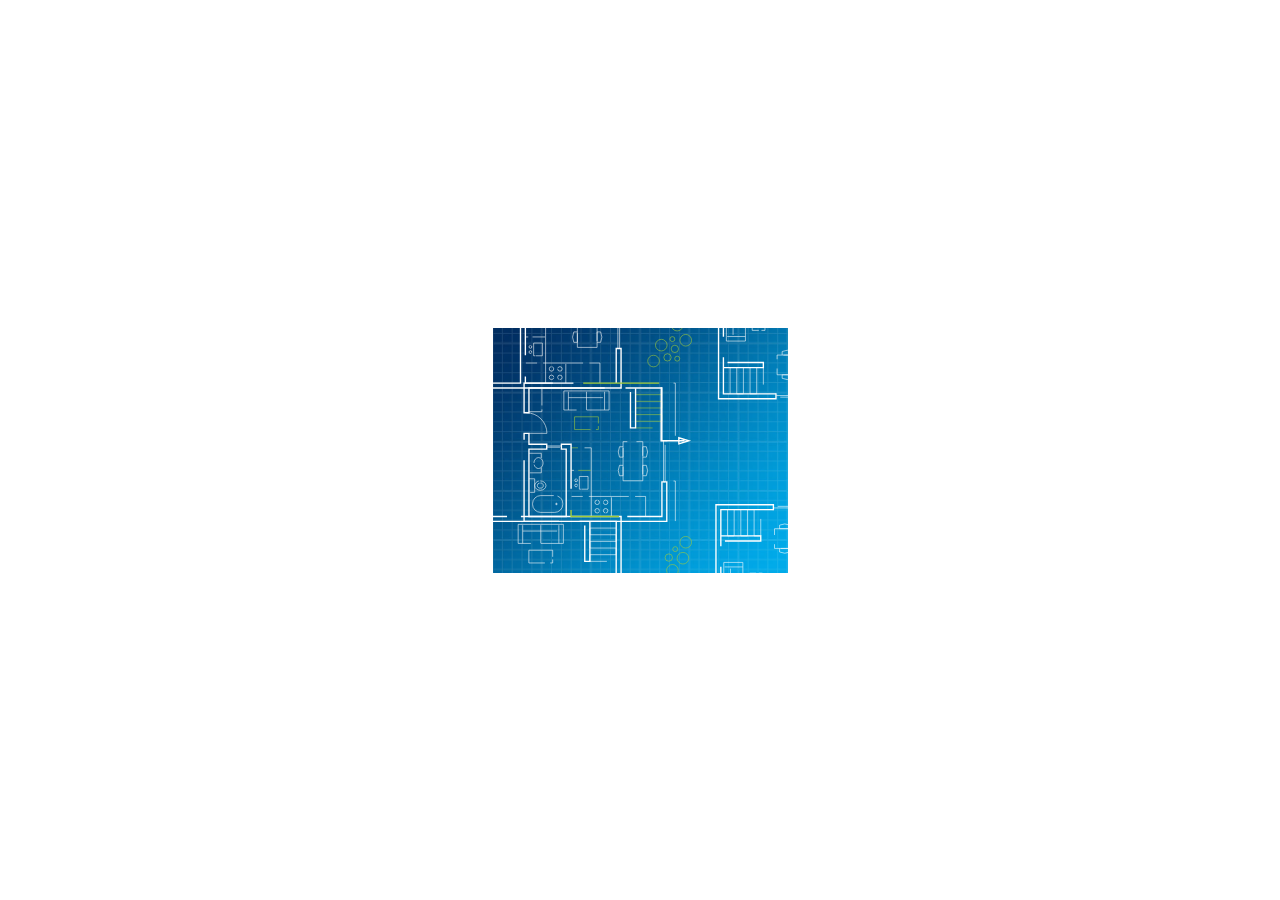
<file: task2/index.html>
<!DOCTYPE html>
<html>
<head>
    <meta charset="utf-8">
    <meta http-equiv="X-UA-Compatible" content="IE=edge,chrome=1" />
    <meta name="viewport" content="width=device-width, initial-scale=1.0, maximum-scale=1, minimum-scale=1, user-scalable=0" />
    <title> Welcome Task 2</title>

    <!--- Custom Style ---->
    <link href="css/style.css" rel="stylesheet" type="text/css">
</head>

<body>

    <section class="banner">
        <div class="frameWrapper">
            <div class="frameWrapperInner">
                <div class="frame frame1 mainSvgFrame">
                    <svg xmlns="http://www.w3.org/2000/svg" width="636.955" height="395.25" viewBox="0 0 636.955 395.25">
                        <defs>
                          <style>
                            .cls-1, .cls-2, .cls-3, .cls-4, .cls-5 {
                              fill: none;
                            }
                      
                            .cls-1, .cls-2, .cls-5 {
                              stroke: #fff;
                            }
                      
                            .cls-1, .cls-2, .cls-3, .cls-4 {
                              stroke-miterlimit: 10;
                            }
                      
                            .cls-1, .cls-4 {
                              stroke-width: 0.59px;
                            }
                      
                            .cls-2, .cls-3 {
                              stroke-width: 1.37px;
                            }
                      
                            .cls-3, .cls-4 {
                              stroke: #a2cc39;
                            }
                      
                            .cls-5 {
                              stroke-width: 1.5px;
                            }
                          </style>
                        </defs>
                        <g id="plans" transform="translate(41.685 72.045)">
                          <g id="unit2">
                            <g id="Group_3" data-name="Group 3">
                              <g id="Group_1" data-name="Group 1">
                                <path id="null" class="cls-1" d="M226.05-14.81V13.65H206.98V-31.57h19.07v12.84"/>
                                <path id="null-2" data-name="null" class="cls-1" d="M206.98,9.12h19.07"/>
                                <path id="null-3" data-name="null" class="cls-1" d="M213.69,9.12V-27.04"/>
                              </g>
                              <g id="Group_2" data-name="Group 2">
                                <path id="Path_1" data-name="Path 1" class="cls-1" d="M281.38,27.63h10.39V24.06a12.189,12.189,0,0,0-10.39,0v3.57"/>
                                <path id="Path_2" data-name="Path 2" class="cls-1" d="M262.79,27.63h10.39V24.06a12.189,12.189,0,0,0-10.39,0v3.57"/>
                                <path id="Path_3" data-name="Path 3" class="cls-1" d="M273.18,47.35H262.79v3.57a12.189,12.189,0,0,0,10.39,0V47.35"/>
                                <path id="Path_4" data-name="Path 4" class="cls-1" d="M291.78,47.35H281.39v3.57a12.189,12.189,0,0,0,10.39,0V47.35"/>
                                <path id="null-4" data-name="null" class="cls-1" d="M257.72,35.55v11.8h39.12V27.63H257.72v4.32"/>
                              </g>
                              <path id="null-5" data-name="null" class="cls-1" d="M245.6-1.89V-20.85H232.84V2.94h6.72"/>
                              <path id="null-6" data-name="null" class="cls-1" d="M241.87,2.94h3.73V.38"/>
                              <path id="null-7" data-name="null" class="cls-1" d="M243.98,66.44V40.14h-6.65v26.3h-6.65V40.14h-6.65v26.3h-6.65V40.14h-6.65v26.3"/>
                              <path id="null-8" data-name="null" class="cls-1" d="M256.91,69.73h41.07V68.11H256.91"/>
                              <path id="null-9" data-name="null" class="cls-2" d="M204.08,35.03h39.9v5.13h-39.9"/>
                              <path id="null-10" data-name="null" class="cls-2" d="M204.04,17.69V-66.48h24.8v-4.88H199.17v28.77"/>
                              <path id="null-11" data-name="null" class="cls-2" d="M204.04,25.27V66.48l52.57-.04"/>
                              <path id="null-12" data-name="null" class="cls-2" d="M260.12-71.36h77.33V71.36H297.98V66.48h34.6V31.74"/>
                              <path id="null-13" data-name="null" class="cls-2" d="M199.17-37.13V71.36h57.44V65.8"/>
                            </g>
                          </g>
                          <g id="unit3">
                            <g id="Group_6" data-name="Group 6">
                              <g id="Group_4" data-name="Group 4">
                                <path id="null-14" data-name="null" class="cls-1" d="M223.47,263.46V235H204.4v45.21h19.07V267.38"/>
                                <path id="null-15" data-name="null" class="cls-1" d="M204.4,239.52h19.07"/>
                                <path id="null-16" data-name="null" class="cls-1" d="M211.11,239.52v36.16"/>
                              </g>
                              <g id="Group_5" data-name="Group 5">
                                <path id="Path_5" data-name="Path 5" class="cls-1" d="M278.8,221.01h10.39v3.57a12.189,12.189,0,0,1-10.39,0v-3.57"/>
                                <path id="Path_6" data-name="Path 6" class="cls-1" d="M260.2,221.01h10.39v3.57a12.189,12.189,0,0,1-10.39,0v-3.57"/>
                                <path id="Path_7" data-name="Path 7" class="cls-1" d="M270.59,201.29H260.2v-3.57a12.189,12.189,0,0,1,10.39,0v3.57"/>
                                <path id="Path_8" data-name="Path 8" class="cls-1" d="M289.19,201.29H278.8v-3.57a12.189,12.189,0,0,1,10.39,0v3.57"/>
                                <path id="null-17" data-name="null" class="cls-1" d="M255.14,213.09v-11.8h39.12v19.72H255.14v-4.32"/>
                              </g>
                              <path id="null-18" data-name="null" class="cls-1" d="M243.02,250.53V269.5H230.26V245.71h6.72"/>
                              <path id="null-19" data-name="null" class="cls-1" d="M239.29,245.71h3.73v2.55"/>
                              <path id="null-20" data-name="null" class="cls-1" d="M241.39,182.2v26.31h-6.65V182.2h-6.65v26.31h-6.65V182.2h-6.65v26.31h-6.65V182.2"/>
                              <path id="null-21" data-name="null" class="cls-1" d="M254.33,178.92H295.4v1.61H254.33"/>
                              <path id="null-22" data-name="null" class="cls-2" d="M201.49,213.61h39.9v-5.12h-39.9"/>
                              <path id="null-23" data-name="null" class="cls-2" d="M201.46,230.96v84.16h24.79V320H196.59V291.24"/>
                              <path id="null-24" data-name="null" class="cls-2" d="M201.46,223.37V182.16l52.56.04"/>
                              <path id="null-25" data-name="null" class="cls-2" d="M329.99,216.9V182.16H295.4v-4.87h39.47V320H257.53"/>
                              <path id="null-26" data-name="null" class="cls-2" d="M196.59,285.77V177.29h57.43v5.55"/>
                            </g>
                          </g>
                          <g id="unit5">
                            <g id="Group_8" data-name="Group 8">
                              <g id="Group_7" data-name="Group 7">
                                <path id="null-27" data-name="null" class="cls-1" d="M15.54,216H44V196.92H-1.21V216H11.62"/>
                                <path id="null-28" data-name="null" class="cls-1" d="M3.32,196.92V216"/>
                                <path id="null-29" data-name="null" class="cls-1" d="M39.48,196.92V216"/>
                                <path id="null-30" data-name="null" class="cls-1" d="M21.4,196.92V216"/>
                                <path id="null-31" data-name="null" class="cls-1" d="M39.48,203.64H3.32"/>
                              </g>
                              <path id="null-32" data-name="null" class="cls-1" d="M65.91,247.67h11.8v39.11H57.99V247.67h4.32"/>
                              <path id="null-33" data-name="null" class="cls-1" d="M28.47,235.54H9.5V222.78H33.29v6.72"/>
                              <path id="null-34" data-name="null" class="cls-1" d="M33.29,231.81v3.73H30.74"/>
                              <path id="null-35" data-name="null" class="cls-1" d="M96.8,233.92H70.49v-6.65H96.8v-6.65H70.49v-6.65H96.8v-6.65H70.49v-6.65H96.8"/>
                              <path id="null-36" data-name="null" class="cls-1" d="M100.08,246.85v41.07H98.47V246.85"/>
                              <path id="null-37" data-name="null" class="cls-2" d="M65.39,194.02v39.9h5.12v-39.9"/>
                              <path id="null-38" data-name="null" class="cls-2" d="M48.04,193.99H-36.12v24.79H-41V189.11h28.76"/>
                              <path id="null-39" data-name="null" class="cls-2" d="M55.63,193.99H96.84l-.04,52.56"/>
                              <path id="null-40" data-name="null" class="cls-2" d="M6,309.98V250.29H-3.68v4.88h4.8v67.35H-36.12V255.17h17.79v-4.88H-36.12V239.32H-41v6.48"/>
                              <path id="null-41" data-name="null" class="cls-2" d="M-6.77,189.11H101.71v57.44H96.16"/>
                            </g>
                          </g>
                          <g id="unit4">
                            <g id="Group_10" data-name="Group 10">
                              <path id="null-42" data-name="null" class="cls-1" d="M15.64-13.02H26.22V55.82"/>
                              <path id="null-43" data-name="null" class="cls-1" d="M68.55,35.6H80.53V55.82"/>
                              <path id="null-44" data-name="null" class="cls-1" d="M21.78,35.6H63.85"/>
                              <path id="null-45" data-name="null" class="cls-1" d="M6,35.6H17.82"/>
                              <path id="null-46" data-name="null" class="cls-1" d="M46.44,35.6V55.82"/>
                              <path id="Path_9" data-name="Path 9" class="cls-1" d="M32.12,39.25a2.25,2.25,0,1,1-2.25,2.25,2.253,2.253,0,0,1,2.25-2.25"/>
                              <path id="Path_10" data-name="Path 10" class="cls-1" d="M38.3,41.5a2.25,2.25,0,1,1,2.25,2.25A2.253,2.253,0,0,1,38.3,41.5"/>
                              <path id="Path_11" data-name="Path 11" class="cls-1" d="M40.54,52.17a2.25,2.25,0,1,1,2.25-2.25,2.253,2.253,0,0,1-2.25,2.25"/>
                              <path id="Path_12" data-name="Path 12" class="cls-1" d="M34.37,49.92a2.25,2.25,0,1,1-2.25-2.25,2.253,2.253,0,0,1,2.25,2.25"/>
                              <path id="null-47" data-name="null" class="cls-1" d="M14.28,28.36h8.7V15.63h-8.7V28.36h1.64"/>
                              <path id="null-48" data-name="null" class="cls-1" d="M8.94,9.52H6"/>
                              <path id="null-49" data-name="null" class="cls-1" d="M26.22,9.52H13.05"/>
                              <g id="Group_9" data-name="Group 9">
                                <path id="Path_13" data-name="Path 13" class="cls-1" d="M57.99,4.5V14.9H54.42a12.189,12.189,0,0,1,0-10.39h3.57"/>
                                <path id="Path_14" data-name="Path 14" class="cls-1" d="M77.71,14.9V4.5h3.57a12.189,12.189,0,0,1,0,10.39H77.71"/>
                                <path id="null-50" data-name="null" class="cls-1" d="M65.91-19.16h11.8V19.96H57.99V-19.16h4.32"/>
                              </g>
                              <path id="null-51" data-name="null" class="cls-1" d="M100.08-19.97V21.1H98.47V-19.97"/>
                              <path id="Path_15" data-name="Path 15" class="cls-1" d="M11.04,18.08a1.38,1.38,0,1,1-1.38,1.38,1.383,1.383,0,0,1,1.38-1.38"/>
                              <path id="Path_16" data-name="Path 16" class="cls-1" d="M12.42,24.62a1.38,1.38,0,1,1-1.38-1.38,1.383,1.383,0,0,1,1.38,1.38"/>
                              <path id="null-52" data-name="null" class="cls-2" d="M6,43.16V-16.53H-3.68v4.87h4.8V55.7H-36.12V-11.66h17.79v-4.87H-36.12V-27.5H-41v6.48"/>
                              <path id="null-53" data-name="null" class="cls-2" d="M56.77,55.7H6V48.98"/>
                              <path id="null-54" data-name="null" class="cls-2" d="M-41-16.76V60.57H101.71V21.1H96.84V55.7"/>
                              <path id="null-55" data-name="null" class="cls-3" d="M60,55.7h80"/>
                            </g>
                          </g>
                          <g id="unit1">
                            <path id="null-56" data-name="null" class="cls-1" d="M157.79,193.89h-1.82V153.58h-1.91"/>
                            <path id="null-57" data-name="null" class="cls-1" d="M157.79,109.22h-1.82V55.7h-1.91"/>
                            <g id="Group_17" data-name="Group 17">
                              <g id="Group_11" data-name="Group 11">
                                <path id="Path_17" data-name="Path 17" class="cls-1" d="M20.96,153.47c-3.12,0-5.65,2.1-5.65,4.7s2.53,4.7,5.65,4.7,5.65-2.1,5.65-4.7-2.53-4.7-5.65-4.7"/>
                                <path id="null-58" data-name="null" class="cls-1" d="M9.61,164.95h5.7V151.38H9.61"/>
                                <path id="Path_18" data-name="Path 18" class="cls-1" d="M20.96,155.68a2.532,2.532,0,1,0,0,4.98,2.532,2.532,0,1,0,0-4.98"/>
                              </g>
                              <g id="Group_12" data-name="Group 12">
                                <path id="Path_19" data-name="Path 19" class="cls-1" d="M14.54,135.63c0,3.02,2.05,5.48,4.58,5.48s4.58-2.45,4.58-5.48-2.05-5.48-4.58-5.48-4.58,2.45-4.58,5.48"/>
                                <path id="null-59" data-name="null" class="cls-1" d="M9.61,145.41H21.93v-5.46"/>
                                <path id="null-60" data-name="null" class="cls-1" d="M21.93,131.31v-5.45H9.61"/>
                              </g>
                              <g id="Group_13" data-name="Group 13">
                                <path id="null-61" data-name="null" class="cls-1" d="M61.25,82.59H89.71V63.51H44.49V82.59H57.33"/>
                                <path id="null-62" data-name="null" class="cls-1" d="M49.02,63.51V82.59"/>
                                <path id="null-63" data-name="null" class="cls-1" d="M85.18,63.51V82.59"/>
                                <path id="null-64" data-name="null" class="cls-1" d="M67.1,63.51V82.59"/>
                                <path id="null-65" data-name="null" class="cls-1" d="M85.18,70.23H49.02"/>
                              </g>
                              <path id="null-66" data-name="null" class="cls-1" d="M22.54,81.27v3H9.5"/>
                              <path id="null-67" data-name="null" class="cls-1" d="M22.54,60.47V78.14"/>
                              <path id="null-68" data-name="null" class="cls-1" d="M61.34,120.4H71.92v68.84"/>
                              <path id="null-69" data-name="null" class="cls-4" d="M51.7,120.4h7.05"/>
                              <path id="null-70" data-name="null" class="cls-1" d="M114.25,169.02h11.98v20.22"/>
                              <path id="null-71" data-name="null" class="cls-1" d="M67.49,169.02h42.06"/>
                              <path id="null-72" data-name="null" class="cls-1" d="M51.7,169.02H63.52"/>
                              <path id="null-73" data-name="null" class="cls-1" d="M92.14,169.02v20.22"/>
                              <path id="Path_20" data-name="Path 20" class="cls-1" d="M77.82,172.67a2.25,2.25,0,1,1-2.25,2.25,2.253,2.253,0,0,1,2.25-2.25"/>
                              <path id="Path_21" data-name="Path 21" class="cls-1" d="M84,174.91a2.25,2.25,0,1,1,2.25,2.25A2.253,2.253,0,0,1,84,174.91"/>
                              <path id="Path_22" data-name="Path 22" class="cls-1" d="M86.25,185.59a2.25,2.25,0,1,1,2.25-2.25,2.253,2.253,0,0,1-2.25,2.25"/>
                              <path id="Path_23" data-name="Path 23" class="cls-1" d="M80.07,183.34a2.25,2.25,0,1,1-2.25-2.25,2.253,2.253,0,0,1,2.25,2.25"/>
                              <path id="null-74" data-name="null" class="cls-1" d="M59.98,161.77h8.7V149.05h-8.7v12.72h1.64"/>
                              <path id="null-75" data-name="null" class="cls-1" d="M54.64,142.93H51.7"/>
                              <path id="null-76" data-name="null" class="cls-4" d="M71.92,142.93H58.75"/>
                              <g id="Group_14" data-name="Group 14">
                                <path id="Path_24" data-name="Path 24" class="cls-1" d="M103.69,137.92v10.39h-3.57a12.189,12.189,0,0,1,0-10.39h3.57"/>
                                <path id="Path_25" data-name="Path 25" class="cls-1" d="M103.69,119.32v10.39h-3.57a12.189,12.189,0,0,1,0-10.39h3.57"/>
                                <path id="Path_26" data-name="Path 26" class="cls-1" d="M123.41,129.71V119.32h3.57a12.189,12.189,0,0,1,0,10.39h-3.57"/>
                                <path id="Path_27" data-name="Path 27" class="cls-1" d="M123.41,148.31V137.92h3.57a12.189,12.189,0,0,1,0,10.39h-3.57"/>
                                <path id="null-77" data-name="null" class="cls-1" d="M111.61,114.26h11.8v39.11H103.69V114.26h4.32"/>
                              </g>
                              <path id="null-78" data-name="null" class="cls-4" d="M74.17,102.13H55.2V89.37H78.99v6.72"/>
                              <path id="null-79" data-name="null" class="cls-4" d="M78.99,98.41v3.72H76.44"/>
                              <path id="null-80" data-name="null" class="cls-4" d="M142.5,100.51H116.2V93.86h26.3V87.21H116.2V80.56h26.3V73.91H116.2V67.26h26.3"/>
                              <g id="Group_16" data-name="Group 16">
                                <path id="Path_28" data-name="Path 28" class="cls-1" d="M34.35,168.18h1a8.083,8.083,0,0,1,8.08,8.08v.64a8.083,8.083,0,0,1-8.08,8.08H21.28a8.083,8.083,0,0,1-8.08-8.08v-.64a8.083,8.083,0,0,1,8.08-8.08H34.36"/>
                                <g id="Group_15" data-name="Group 15">
                                  <path id="null-81" data-name="null" class="cls-1" d="M37.02,175.27v2.61"/>
                                  <path id="null-82" data-name="null" class="cls-1" d="M38.33,176.58H35.71"/>
                                </g>
                              </g>
                              <path id="Path_29" data-name="Path 29" class="cls-1" d="M7.02,105.91H27.56A20.549,20.549,0,0,0,7.01,85.36H6.72"/>
                              <path id="null-83" data-name="null" class="cls-1" d="M145.78,113.45v41.07h-1.61V113.45"/>
                              <path id="null-84" data-name="null" class="cls-1" d="M42.02,119.81H27.37v-1.29H42.02"/>
                              <path id="null-85" data-name="null" class="cls-2" d="M111.09,60.61v39.9h5.12V60.61"/>
                              <path id="Path_30" data-name="Path 30" class="cls-1" d="M56.74,151.5a1.38,1.38,0,1,1-1.38,1.38,1.383,1.383,0,0,1,1.38-1.38"/>
                              <path id="Path_31" data-name="Path 31" class="cls-1" d="M58.12,158.03a1.38,1.38,0,1,1-1.38-1.38,1.383,1.383,0,0,1,1.38,1.38"/>
                            </g>
                            <path id="null-86" data-name="null" class="cls-2" d="M93.74,60.58H9.58V85.37H4.7V55.7H33.46"/>
                            <path id="null-87" data-name="null" class="cls-2" d="M101.33,60.58h41.21l-.04,52.56h5.62"/>
                            <path id="null-88" data-name="null" class="cls-2" d="M51.7,176.58v-59.7H42.02v4.88h4.81v67.35H9.58V121.76H27.37v-4.88H9.58V105.91H4.7v6.48"/>
                            <path id="null-89" data-name="null" class="cls-3" d="M102.47,189.11H51.7v-6.72"/>
                            <path id="null-90" data-name="null" class="cls-2" d="M4.7,116.65v77.34H147.41V154.52h-4.87v34.59H107.8"/>
                          </g>
                          <g id="trees">
                            <g id="Group_18" data-name="Group 18">
                              <path id="Path_32" data-name="Path 32" class="cls-4" d="M153.08,237.07a5.82,5.82,0,1,1-5.82,5.82,5.819,5.819,0,0,1,5.82-5.82"/>
                              <path id="Path_33" data-name="Path 33" class="cls-4" d="M163.58,236.61a5.82,5.82,0,1,1,5.82-5.82,5.819,5.819,0,0,1-5.82,5.82"/>
                              <path id="Path_34" data-name="Path 34" class="cls-4" d="M166.37,220.65a5.82,5.82,0,1,1,5.82-5.82,5.819,5.819,0,0,1-5.82,5.82"/>
                              <path id="Path_35" data-name="Path 35" class="cls-4" d="M155.87,219.24a2.49,2.49,0,1,1-2.49,2.49,2.49,2.49,0,0,1,2.49-2.49"/>
                              <path id="Path_36" data-name="Path 36" class="cls-4" d="M153.08,230.15a3.67,3.67,0,1,1-3.67-3.67,3.666,3.666,0,0,1,3.67,3.67"/>
                            </g>
                            <g id="Group_19" data-name="Group 19">
                              <path id="Path_37" data-name="Path 37" class="cls-4" d="M134.19,39.46a5.82,5.82,0,1,1,5.82-5.82,5.819,5.819,0,0,1-5.82,5.82"/>
                              <path id="Path_38" data-name="Path 38" class="cls-4" d="M141.91,23.54a5.82,5.82,0,1,1,5.82-5.82,5.819,5.819,0,0,1-5.82,5.82"/>
                              <path id="Path_39" data-name="Path 39" class="cls-4" d="M172.19,12.84a5.82,5.82,0,1,1-5.82-5.82,5.819,5.819,0,0,1,5.82,5.82"/>
                              <path id="Path_40" data-name="Path 40" class="cls-4" d="M157.86,3.53a5.819,5.819,0,0,1-5.82-5.82,5.813,5.813,0,0,1,5.82-5.82,5.813,5.813,0,0,1,5.82,5.82,5.813,5.813,0,0,1-5.82,5.82"/>
                              <path id="Path_41" data-name="Path 41" class="cls-4" d="M152.98,9.19a2.49,2.49,0,1,1-2.49,2.49,2.49,2.49,0,0,1,2.49-2.49"/>
                              <path id="Path_42" data-name="Path 42" class="cls-4" d="M157.86,28.76a2.49,2.49,0,1,1-2.49,2.49,2.49,2.49,0,0,1,2.49-2.49"/>
                              <path id="Path_43" data-name="Path 43" class="cls-4" d="M159.14,21.46a3.67,3.67,0,1,1-3.67-3.67,3.666,3.666,0,0,1,3.67,3.67"/>
                              <path id="Path_44" data-name="Path 44" class="cls-4" d="M144.45,29.96a3.67,3.67,0,1,1,3.67,3.67,3.666,3.666,0,0,1-3.67-3.67"/>
                            </g>
                          </g>
                          <g id="green-line">
                            <path id="Path_45" data-name="Path 45" class="cls-5" d="M1026.94,609.256l-.161,53.487c.045,0,22.752-.011,57.879-.091l88.855-.2v42.091l306.754-.61" transform="translate(-885 -549.36)"/>
                          </g>
                          <g id="arrow" transform="translate(222 94)">
                            <path id="null-91" data-name="null" class="cls-2" d="M.07,3,0-3,10,0Z"/>
                          </g>
                        </g>
                    </svg>                   
                </div>
                <div class="frame frame2 newBuildTxt">
                    <div>
                        <h2><span>4 out 5 buyers</span> <span>expect an nbn®</span> <span>connection in</span> <span>their new build.*</span></h2>
                        <a href="#" class="button">Find out more <img src="images/chevron.svg" alt="chevron"></a>
                        <p>*Ergo Strategy, 2022 (research commissioned by <b>nbn</b>)</p>
                    </div>
                </div>
                <div class="frame frame3 newBuildTxt">
                    <div>
                        <img src="images/logo.png" class="logo" alt="logo">
                        <h2><span>M</span><span>a</span><span>k</span><span>e</span> <span>i</span><span>t</span> <span>p</span><span>a</span><span>r</span><span>t</span> <span>o</span><span>f</span> <span>t</span><span>h</span><span>e</span> <span>p</span><span>l</span><span>a</span><span>n</span></h2>
                        <a href="#" class="button">Find out more <img src="images/chevron.svg" alt="chevron"></a>
                        <p>©2022 nbn co ltd, ‘nbn’ and nbn logos are registeredtrade marks of nbn co ltd | ABN 86 136 533</p>
                    </div>
                </div>
            </div>
        </div>
    </section>

    <script type="text/javascript" src="js/Gsap.min.js"></script>
    <script type="text/javascript" src="js/DrawSVGPlugin.min.js"></script>
    <script type="text/javascript" src="js/MotionPath.js"></script>

    <script>
        var frameTl1 = gsap.timeline()
        .to(".frameWrapperInner", {x: -300, ease: Power2.easeInOut, duration: 3,})
        .from("#green-line path", {duration: 5, drawSVG: ("0% 0%"), ease: Linear.easeIn }, 0)
        .to("#unit1 path, #unit2 path, #unit3 path, #unit4 path, #unit5 path", {duration: 3.5, drawSVG: "100% 100%", ease: Sine.easeIn}, 0)
        .to(".frame2 h2 span, .frame2 .button, .frame2 p",  {clipPath: "polygon(0% 0%, 100% 0%, 100% 100%, 0% 100%)", duration: 1, ease: Power3.easeInOut, stagger: 0.2, y: 0}, "-=4.0")
        .to("#arrow", {motionPath: {path: "#green-line path", align: "#green-line path", alignOrigin: [0.5, 0.5], autoRotate: true, start: 0, end: 0.99}, duration: 5, ease: Linear.easeIn}, 0)

        var frameTl2 = gsap.timeline()
        .to(".frameWrapperInner", {x: -600, ease: Power2.easeInOut, duration: 2,})
        .to(".frame3 h2 span", {opacity: 1, stagger: 0.1, ease: Power2.easeIn, duration: 0.5}, "-=1")
        .to(".frame3 h2 span", {color: "#ffffff", stagger: 0.1, ease: Power2.easeIn, duration: 0.5}, "-=2")

        masterTimeLine = new gsap.timeline({})
        .add(frameTl1, 0)
        .add(frameTl2, "-=1")
    </script>
</body>

</html>
</file>
<file: task2/css/style.css>
body{margin: 0;font-family: 'Gotham Rnd SSm';}
*, ::after, ::before{box-sizing: border-box;}
b{font-weight: 500;}
img{max-width: 100%;}

@font-face {
    font-family: 'Gotham Rnd SSm';
    src: url('../fonts/GothamRndSSm-Book.woff2') format('woff2'),
        url('../fonts/GothamRndSSm-Book.woff') format('woff');
    font-weight: normal;
    font-style: normal;
    font-display: swap;
}

@font-face {
    font-family: 'Gotham Rnd SSm';
    src: url('../fonts/GothamRndSSm-Medium.woff2') format('woff2'),
        url('../fonts/GothamRndSSm-Medium.woff') format('woff');
    font-weight: 500;
    font-style: normal;
    font-display: swap;
}



html{height: 100%;}
body{display: flex;align-items: center;justify-content: center;height: 100%;}
.banner{width: 295px;height: 245px;position: relative;overflow: hidden;}
.banner::after{content: "";position: absolute;left: 0;top: 0;width: 100%;height: 100%;background: url(../images/grid-bg.jpg);background-size: 100%;}
.banner svg{position: absolute;left: 0; top: 50%;transform: translateY(-50%);}
.frameWrapper{position: relative;z-index: 1;display: flex;}
.frameWrapperInner{display: flex;}
.frame{width: 300px;height: 250px;}
.mainSvgFrame{display: flex;align-items: center;}
.newBuildTxt{padding: 22px 22px 27px 22px;text-align: center;display: flex;align-items: flex-end;justify-content: center;}
.frame h2{font-size: 22px;font-weight: 500;color: #ffffff;text-align: left;max-width: 191px;margin: 0 auto 20px auto;}
.frame p{font-size: 8px;color: #ffffff;font-weight: 300;margin: 15px 0 0 0;}
.button{padding: 7px 12px;color: #20245a;font-size: 14px;background: #9fe30e;display: inline-block;text-decoration: none;font-weight: 500;transition: 0.3s;}
.button:after{content: "";position: absolute;left: 0;top: 0;width: 100%;height: 100%;}
.button img{width: 13px;transition: 0.3s;}
.button:hover{background: #ffffff;}
.button:hover img{transform: translateX(3px);} 

.frame2 h2 span,
.frame2 p,
.frame2 .button{clip-path: polygon(0 0, 100% 0, 100% 0, 0 0);}
.frame2 h2 span{display: block;transform: translateY(-10px);}

.frame3.newBuildTxt{padding-bottom: 10px;}
.frame3 .logo{width: 100px;margin-bottom: 15px;}
.frame3 h2{font-size: 18px;max-width: initial;text-align: center;margin-bottom: 16px;}
.frame3 h2 span{opacity: 0;color: #9fe30e;font-style: normal;}
.frame3 p{margin-top: 10px;}
</file>
